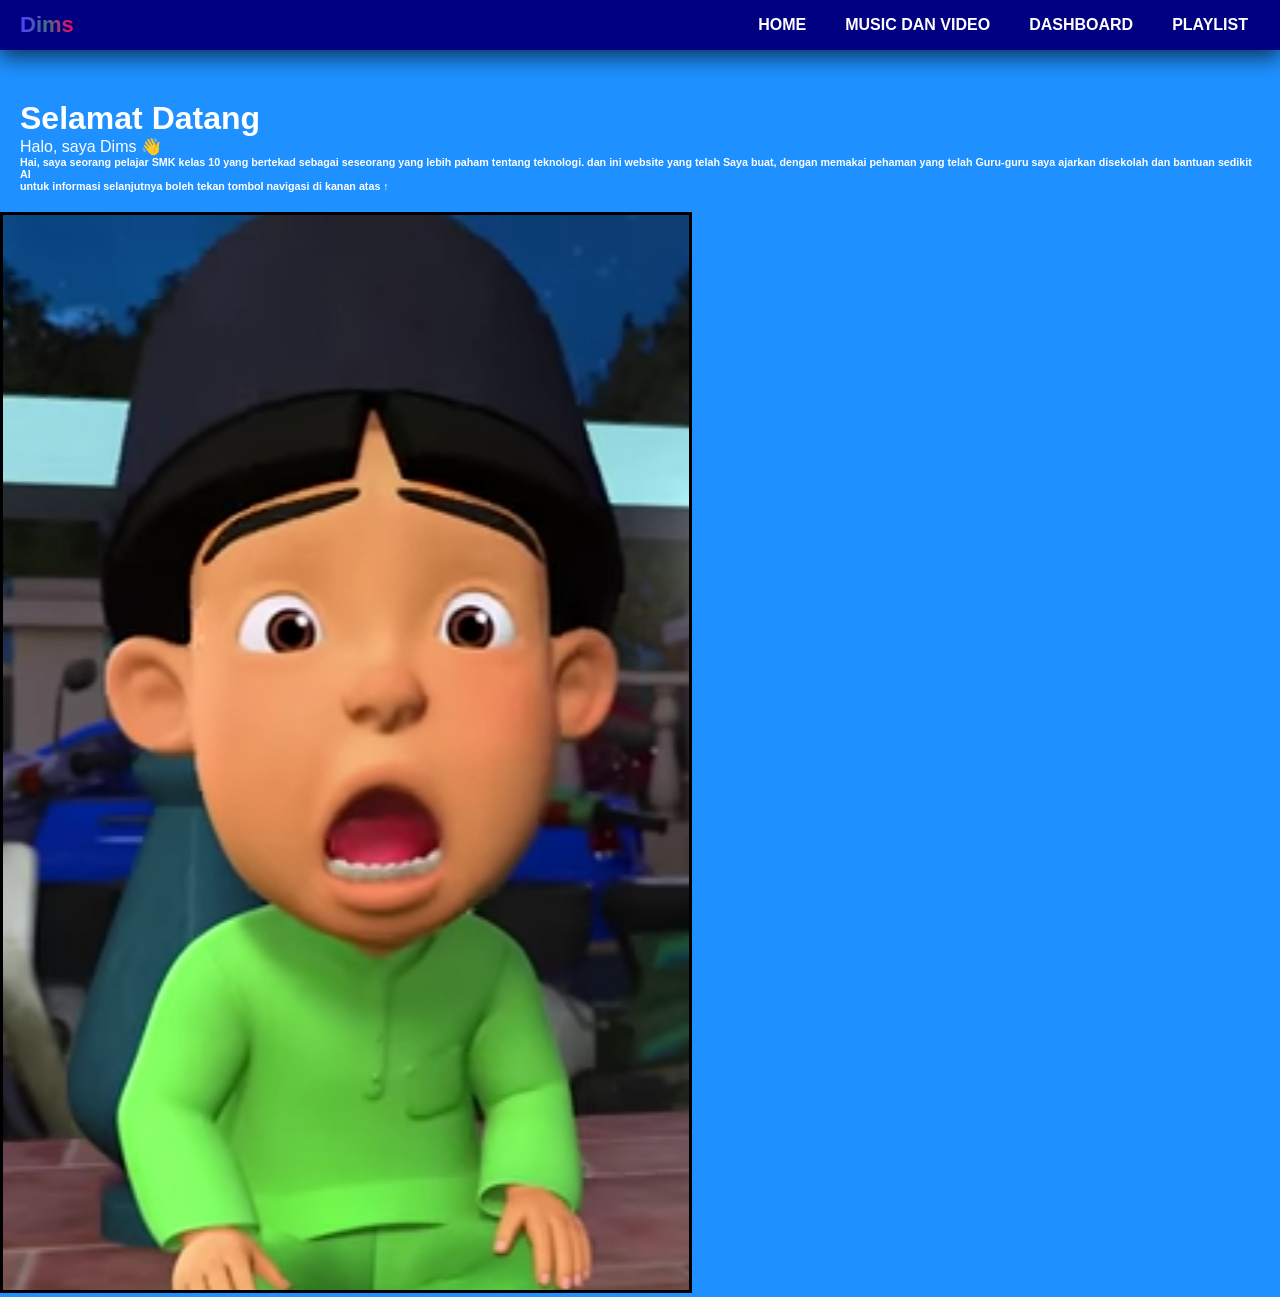
<file: index.html>
<!DOCTYPE html>
<html lang="en">
<head>
  <meta charset="UTF-8">
  <meta name="viewport" content="width=device-width, initial-scale=1.0">
  <meta http-equiv="X-UA-Compatible" content="ie=edge">
  <title>Dims duks</title>
  <link rel="stylesheet" href="navi.css">
</head>
<body>
  <div class="navigation">
  <h1>Dims</h1>

  <!-- Tombol ☰ -->
  <div class="menu-toggle" id="menu-toggle">☰</div>

  <ul id="menu">
    <li><a href="index.html" class="active">Home</a></li>
    <li><a href="navi2.html">music dan video</a></li>
    <li><a href="dshbrd.html">dashboard</a></li>
    <li><a href="playlist.html">playlist</a></li>
  </ul>
</div>
<div class="content">
  <h1>Selamat Datang</h1>
  <p>Halo, saya Dims 👋</p>
  <h6>Hai, saya seorang pelajar SMK kelas 10 yang bertekad sebagai seseorang yang lebih paham tentang teknologi. dan ini website yang telah Saya buat, dengan memakai pehaman yang telah Guru-guru saya ajarkan disekolah dan bantuan sedikit AI</h6>
  <h6>untuk informasi selanjutnya boleh tekan tombol navigasi di kanan atas ↑</h6>
  </div>
  
  <img src="assets/mail.png" height="100%" widht="80%">


<script>
  const toggle = document.getElementById("menu-toggle");
  const menu = document.getElementById("menu");

  toggle.addEventListener("click", () => {
    menu.classList.toggle("active");
  });
</script>
</body>
</html>
</file>
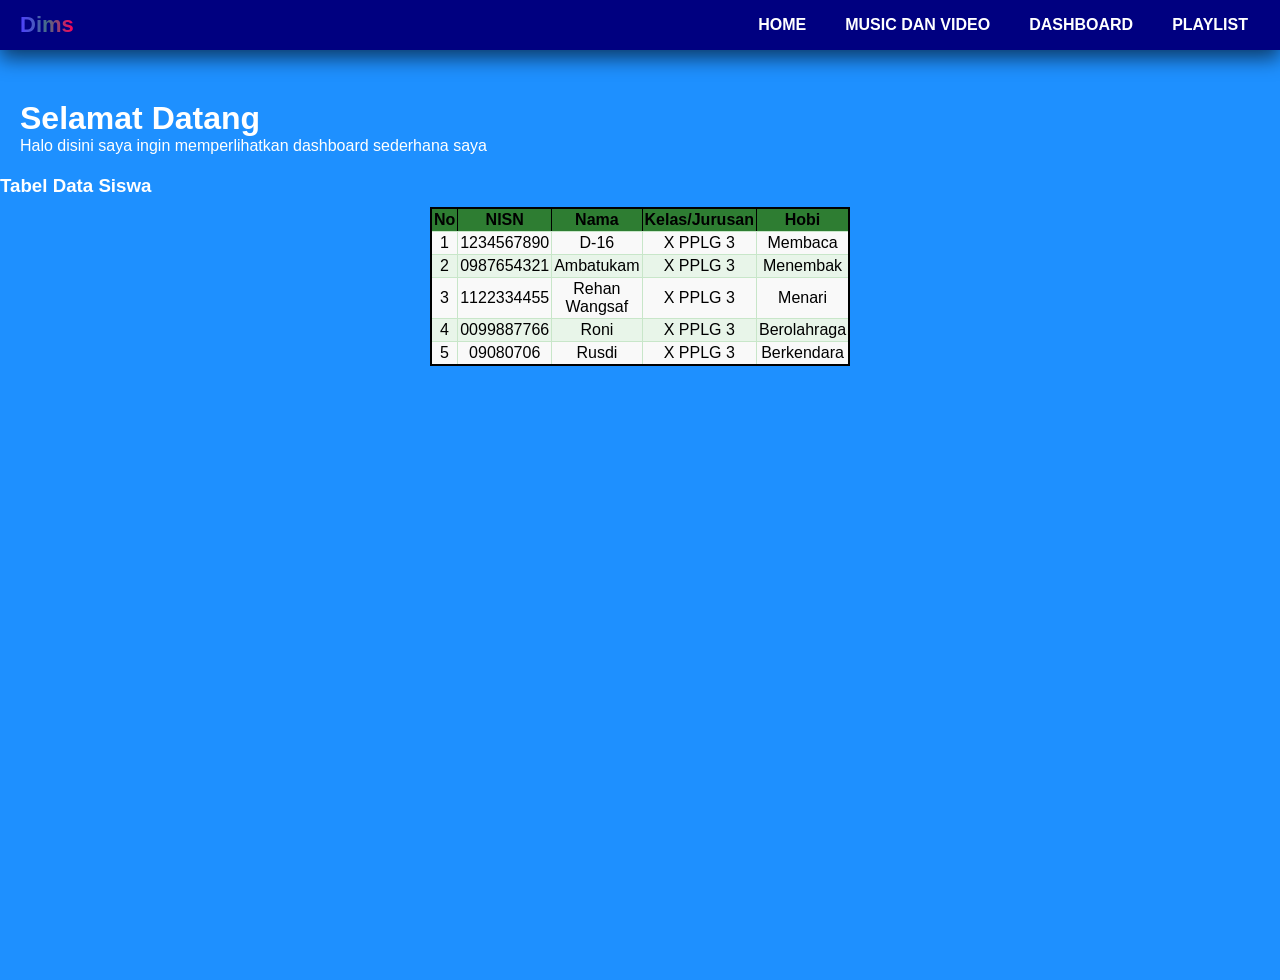
<file: dshbrd.html>
<!DOCTYPE html>
<html lang="en">
<head>
  <meta charset="UTF-8">
  <meta name="viewport" content="width=device-width, initial-scale=1.0">
  <meta http-equiv="X-UA-Compatible" content="ie=edge">
  <title>Dims duks</title>
  <link rel="stylesheet" href="navi.css">
</head>
<body>
  <div class="navigation">
  <h1>Dims</h1>

  <!-- Tombol ☰ -->
  <div class="menu-toggle" id="menu-toggle">☰</div>

  <ul id="menu">
    <li><a href="index.html" class="active">Home</a></li>
    <li><a href="navi2.html">music dan video</a></li>
    <li><a href="dshbrd.html">dashboard</a></li>
    <li><a href="playlist.html">playlist</a></li>
  </ul>
</div>
<div class="content">
  <h1>Selamat Datang</h1>
  <p>Halo disini saya ingin memperlihatkan dashboard sederhana saya</p>
</div>
  
    <h3>Tabel Data Siswa</h3>
  <table border="10" width="100%" height="80">
    <tr>
      <th>No</th>
      <th>NISN</th>
      <th>Nama</th>
      <th>Kelas/Jurusan</th>
      <th>Hobi</th>
    </tr>
    <tr>
      <td>1</td>
      <td>1234567890</td>
      <td>D-16</td>
      <td>X PPLG 3</td>
      <td>Membaca</td>
    </tr>
    <tr>
      <td>2</td>
      <td>0987654321</td>
      <td>Ambatukam</td>
      <td>X PPLG 3</td>
      <td>Menembak</td>
    </tr>
    <tr>
      <td>3</td>
      <td>1122334455</td>
      <td>Rehan Wangsaf</td>
      <td>X PPLG 3</td>
      <td>Menari</td>
    </tr>
    <tr>
      <td>4</td>
      <td>0099887766</td>
      <td>Roni</td>
      <td>X PPLG 3</td>
      <td>Berolahraga</td>
    </tr>
    <tr>
      <td>5</td>
      <td>09080706</td>
      <td>Rusdi</td>
      <td>X PPLG 3</td>
      <td>Berkendara</td>
    </tr>
  </table>
<script>
  const toggle = document.getElementById("menu-toggle");
  const menu = document.getElementById("menu");

  toggle.addEventListener("click", () => {
    menu.classList.toggle("active");
  });
</script>
</body>
</html>
</file>
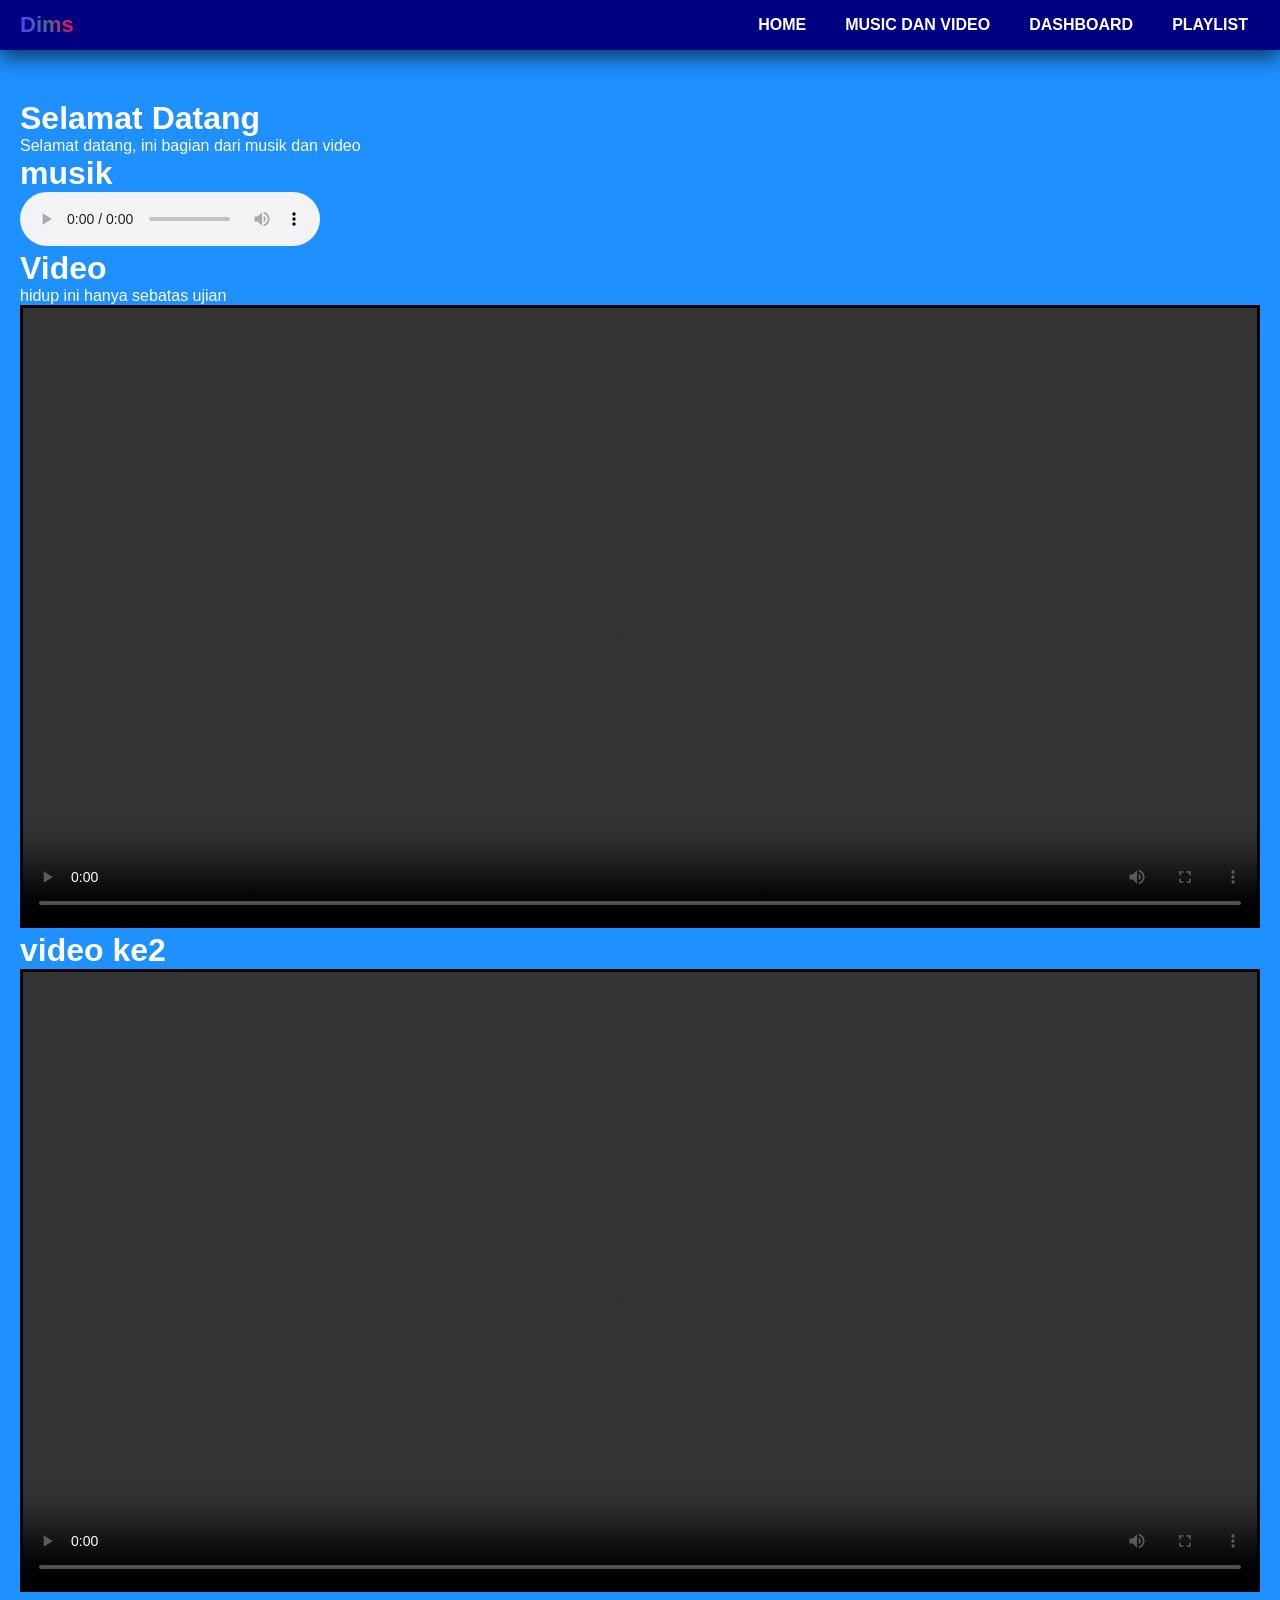
<file: navi2.html>
<!DOCTYPE html>
<html lang="en">
<head>
  <meta charset="UTF-8">
  <meta name="viewport" content="width=device-width, initial-scale=1.0">
  <title>Dims duks</title>
  <link rel="stylesheet" href="navi.css">
</head>
<body>

  <!-- NAVBAR -->
  <div class="navigation">
    <h1>Dims</h1>

    <div class="menu-toggle" id="menu-toggle">☰</div>

  <ul id="menu">
    <li><a href="index.html" class="active">Home</a></li>
    <li><a href="navi2.html">music dan video</a></li>
    <li><a href="dshbrd.html">dashboard</a></li>
    <li><a href="playlist.html">playlist</a></li>
  </ul>
  </div>

  <!-- CONTENT -->
  <div class="content">
    <h1>Selamat Datang</h1>
    <p>Selamat datang, ini bagian dari musik dan video</p>
    
   <h1>musik</h1>  
 <audio src="assets/multo.m4a" controls autoplay></audio>
<h1>Video</h1>  
  <p>hidup ini hanya sebatas ujian</p>  
  <video src="assets/life is fun.mp4" width="100%" autoplay controls></video>
  <h1>video ke2</h1>  
  <video src="assets/personality.mp4" width="100%" autoplay controls></video>


  <script>
    const toggle = document.getElementById("menu-toggle");
    const menu = document.getElementById("menu");

    toggle.addEventListener("click", () => {
      menu.classList.toggle("active");
    });
  </script>
</body>
</html>
</file>
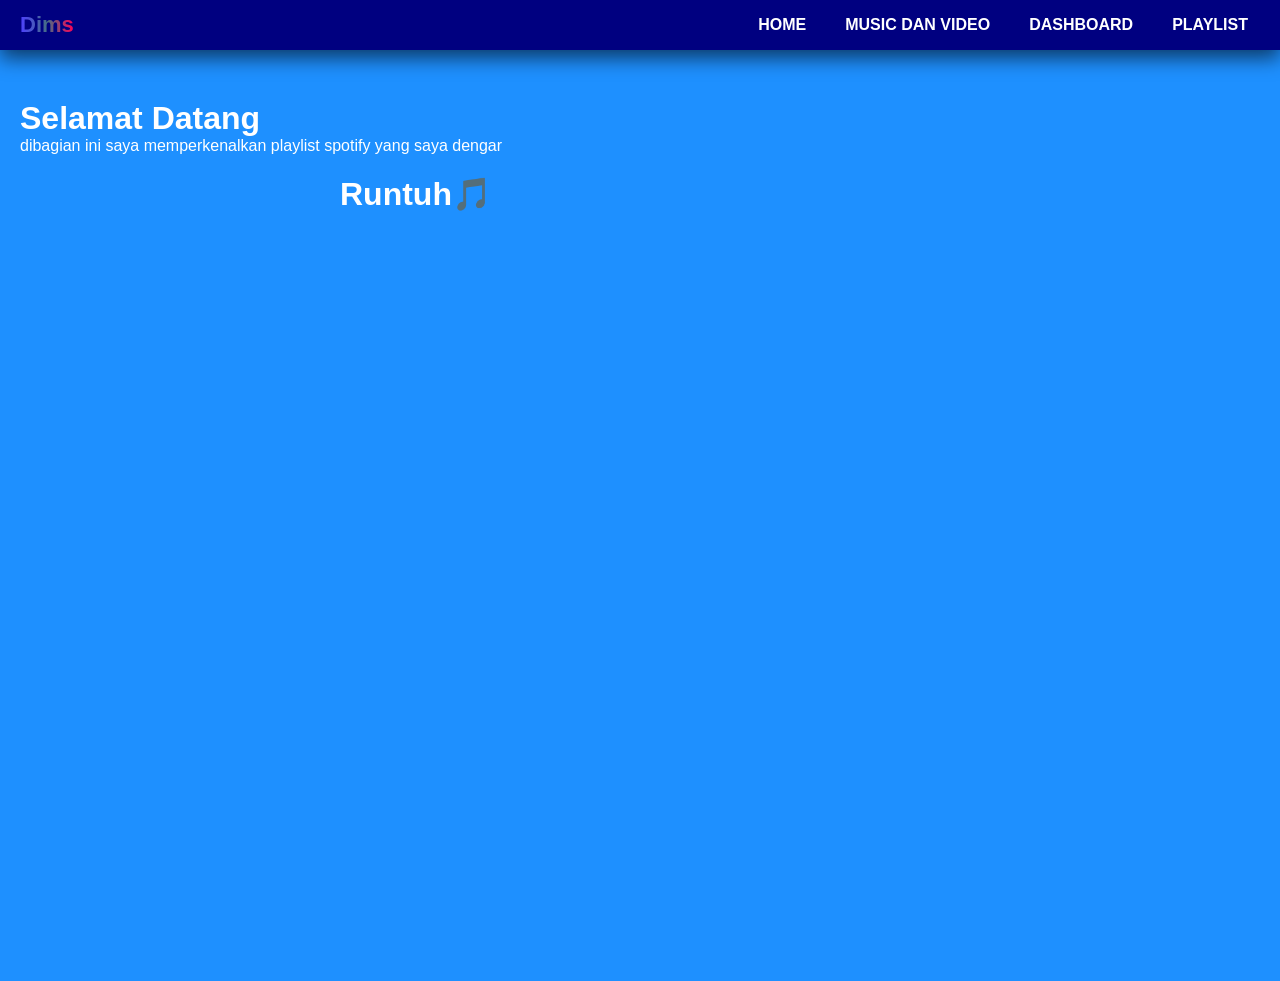
<file: playlist.html>
<!DOCTYPE html>
<html lang="en">
<head>
  <meta charset="UTF-8">
  <meta name="viewport" content="width=device-width, initial-scale=1.0">
  <meta http-equiv="X-UA-Compatible" content="ie=edge">
  <title>Dims duks</title>
  <link rel="stylesheet" href="navi.css">
</head>
<body>
  <div class="navigation">
  <h1>Dims</h1>

  <!-- Tombol ☰ -->
  <div class="menu-toggle" id="menu-toggle">☰</div>

  <ul id="menu">
    <li><a href="index.html" class="active">Home</a></li>
    <li><a href="navi2.html">music dan video</a></li>
    <li><a href="dshbrd.html">dashboard</a></li>
    <li><a href="playlist.html">playlist</a></li>
  </ul>
</div>
<div class="content">
  <h1>Selamat Datang</h1>
  <p>dibagian ini saya memperkenalkan playlist spotify yang saya dengar</p>
</div>
<div class="spotify">
  <h1>Runtuh🎵</h1>
 <iframe
    style="border-radius:12px"
    src="https://open.spotify.com/embed/album/5boeKAXsTkdFlm6OnkQxQW?utm_source=generator"
    width="100%"
    height="380"
    frameborder="0"
    allowfullscreen=""
    allow="autoplay; clipboard-write; encrypted-media; fullscreen; picture-in-picture"
    loading="lazy">
 </iframe>
</div>
 <div>
    <iframe 
      src="https://open.spotify.com/embed/album/0FZK97MXMm5mUQ8mtudjuK"
      allow="autoplay; clipboard-write; encrypted-media; fullscreen; picture-in-picture">
    </iframe>
  </div>
<script>
  const toggle = document.getElementById("menu-toggle");
  const menu = document.getElementById("menu");

  toggle.addEventListener("click", () => {
    menu.classList.toggle("active");
  });
</script>
</body>
</html>
</file>
<file: navi.css>
/* RESET */
* {
  margin: 0;
  padding: 0;
  box-sizing: border-box;
}

/* BODY (BACKGROUND GELAP) */body {
  font-family: Arial, sans-serif;
  background-color: dodgerblue; /* coba ganti warna di sini */
  color: white;
  min-height: 100vh;
}

.content, .music, .video {
  background: transparent;
}

/* NAVBAR */
.navigation {
  position: fixed;
  top: 0;
  left: 0;
  width: 100%;
  background: navy;
  box-shadow: 0px 8px 20px rgba(0, 0, 0, 0.6);

  display: flex;
  justify-content: space-between;
  align-items: center;

  padding: 12px 20px;
  z-index: 1000;
}

/* JUDUL */
.navigation h1 {
  font-size: 22px;

  background: linear-gradient(
    90deg,
    #4d40ff,
    #466e85,
    #ff0055
  );
  -webkit-background-clip: text;
  -webkit-text-fill-color: transparent;
}

/* MENU */
.navigation ul {
  display: flex;
  gap: 15px;
  list-style: none;
}

/* LINK */
.navigation ul li a {
  text-decoration: none;
  color: #ffffff;
  font-weight: bold;
  text-transform: uppercase;

  padding: 8px 12px;
  border-radius: 6px;
  transition: 0.3s;
}

/* HOVER */
.navigation ul li a:hover {
  background: #4d79ff;
  color: #000;
}

/* HAMBURGER */
.menu-toggle {
  display: none;
  font-size: 28px;
  color: white;
  cursor: pointer;
}

/* CONTENT */
.content {
  margin-top: 80px;
  padding: 20px;
}

/* ========================= */
/* 📱 RESPONSIVE */
/* ========================= */
@media (max-width: 768px) {

  .menu-toggle {
    display: block;
  }

  /* MENU HP */
  .navigation ul {
    position: absolute;
    top: 60px;
    left: 0;
    width: 100%;
    background: #111133;
    flex-direction: column;
    display: none;
  }

  /* AKTIF */
  .navigation ul.active {
    display: flex;
    animation: slideDown 0.3s ease;
  }

  .navigation ul li {
    text-align: center;
  }

  .navigation ul li a {
    display: block;
    padding: 15px;
    border-bottom: 1px solid rgba(255,255,255,0.1);
  }
}

/* ANIMASI */
@keyframes slideDown {
  from {
    opacity: 0;
    transform: translateY(-10px);
  }
  to {
    opacity: 1;
    transform: translateY(0);
  }
}
img, video {
  border: 3px solid black;
}

table {
      color: black;
      width: 100px;
      margin: 10px auto;
      border-collapse: collapse;
    }

    th {
      background-color: #2e7d32;
      color: black;
      padding: 12px;
      text-align: center;
    }

    td {
      padding: 10px;
      text-align: center;
      border: 1px solid #c8e6c9;
    }

    tr:nth-child(even) {
      background-color: #f9f9f9;
    }

    tr:nth-child(odd) {
      background-color: #e8f5e9;
    }
   tr:hover {
     background-color: green;
   }
table {  
     width: 100px;      /* tabel penuh */  
     border: 2px solid black;  
     border-collapse: collapse;  
  }  
  th, td {  
     padding: 2px;    /* jarak isi tabel */  
     text-align: center;  
  }

a.btn {
  padding: 10px 14px;
  background-color: skyblue;
  border-radius: 4px;
  border: 2px solid black;
  box-shadow: 3px 3px  black;
  text-decoration: none;
  color:  black;
  display: inline-block;
}

a.btn:hover {
  box-shadow: 0 0 black;
  transform: translate(3px, 3px);
  transition: all 200ms ease;
}

.spotify {
      max-width: 600px;
      margin: auto;
      border-radius: 12px;
      overflow: hidden;
    }

    iframe {
      width: 100%;
      height: 380px;
      border: none;
      border-radius: 12px;
    }
</file>
